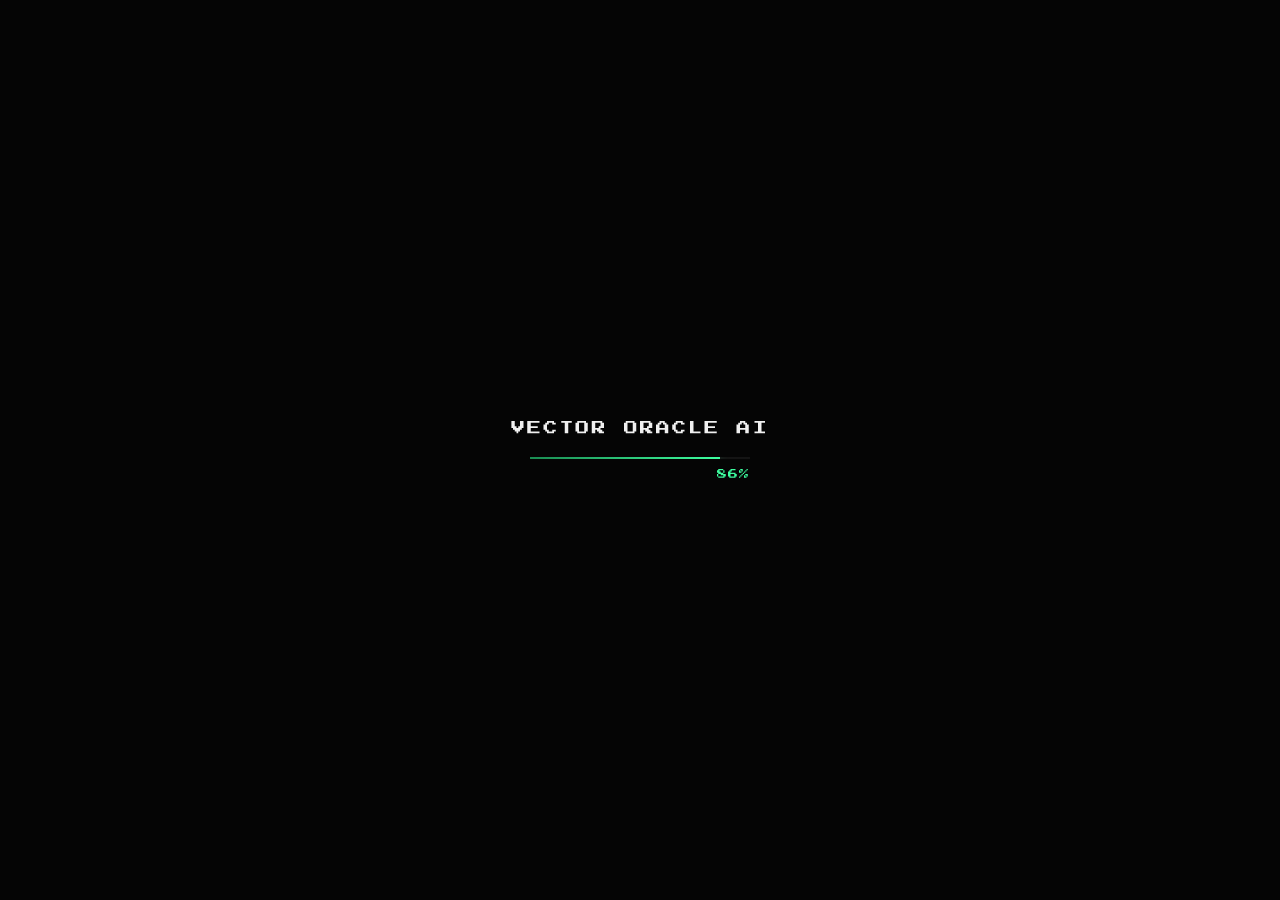
<file: index.html>
<!doctype html>
<html lang="ru">
<head>
  <meta charset="UTF-8">
  <meta name="viewport" content="width=device-width, initial-scale=1.0">
  <title>Matrix Trade Analyzer</title>
  <script src="https://telegram.org/js/telegram-web-app.js"></script>
  <script src="./config.js"></script>
  <link rel="stylesheet" href="./styles.css">
  <style>
    @import url('https://fonts.googleapis.com/css2?family=Inter:wght@300;400;500;600;700;800&family=Press+Start+2P&display=swap');

    :root {
      /* Stealth Wealth — Obsidian Black palette */
      --bg:            #080a0a;
      --surface:       rgba(12, 14, 14, 0.82);
      --surface-raised: rgba(16, 19, 19, 0.90);
      --line:          rgba(255, 255, 255, 0.07);
      --line-accent:   rgba(67, 255, 159, 0.22);
      --text:          #e8ede9;
      --text-secondary: #6b7c72;
      --neon:          #3dffa0;
      --neon-soft:     rgba(61, 255, 160, 0.12);
      --neon-glow:     rgba(61, 255, 160, 0.06);
      --danger:        #ff4d6a;
      --ok:            #2ecc71;
      --radius-card:   18px;
      --radius-input:  12px;
      --radius-btn:    10px;
      --transition:    all 0.22s cubic-bezier(0.4, 0, 0.2, 1);
    }

    * { box-sizing: border-box; margin: 0; padding: 0; }

    html, body {
      height: 100%;
      overflow: hidden;
      background: #000;
      color: var(--text);
      font-family: 'Press Start 2P', monospace;
      font-size: 14px;
      font-weight: 700;
      line-height: 1.5;
      -webkit-font-smoothing: antialiased;
      text-rendering: geometricPrecision;
    }

    /* Matrix � ������ ���� �����, ��� ������� */
    #matrix {
      position: absolute;
      inset: 0;
      z-index: 0;
      width: 100%;
      height: 100%;
      opacity: 0.45;
      pointer-events: none;
    }
    .app > .head,
    .app > .menu-grid {
      position: relative;
      z-index: 1;
    }

    .screen {
      position: relative;
      z-index: 1;
      height: 100dvh;
      height: 100vh;
      overflow-y: auto;
      -webkit-overflow-scrolling: touch;
      padding: 16px;
      display: flex;
      justify-content: center;
      align-items: flex-start;
      transition: filter .35s ease, opacity .35s ease;
    }

    .screen.blurred {
      filter: blur(10px) brightness(0.4);
      opacity: .6;
      pointer-events: none;
    }

    /* Main card — Obsidian Black */
    .app {
      width: min(720px, 100%);
      background: var(--surface);
      border: 1px solid var(--line);
      border-radius: var(--radius-card);
      backdrop-filter: blur(24px) saturate(1.4);
      -webkit-backdrop-filter: blur(24px) saturate(1.4);
      box-shadow:
        0 0 0 1px rgba(255,255,255,0.03),
        0 24px 64px rgba(0, 0, 0, 0.72),
        0 4px 16px rgba(0, 0, 0, 0.5);
      padding: 22px 20px;
    }

    .head {
      margin-bottom: 20px;
      padding-bottom: 16px;
      border-bottom: 1px solid var(--line);
    }

    .title {
      font-size: 18px;
      font-weight: 700;
      letter-spacing: 0.08em;
      text-transform: uppercase;
      color: var(--text);
      text-shadow: none;
    }

    .subtitle {
      margin-top: 4px;
      color: var(--text-secondary);
      font-size: 11px;
      font-weight: 500;
      letter-spacing: 0.12em;
      text-transform: uppercase;
    }

    .tabs {
      display: grid;
      grid-template-columns: 1fr 1fr;
      gap: 6px;
      margin-bottom: 16px;
      background: rgba(0,0,0,0.3);
      border: 1px solid var(--line);
      border-radius: var(--radius-btn);
      padding: 4px;
    }

    .tab-btn {
      border: none;
      color: var(--text-secondary);
      background: transparent;
      border-radius: 8px;
      height: 36px;
      cursor: pointer;
      font-family: 'Inter', sans-serif;
      font-size: 12px;
      font-weight: 600;
      letter-spacing: 0.06em;
      text-transform: uppercase;
      transition: var(--transition);
    }

    .tab-btn:hover {
      color: var(--text);
      background: rgba(255,255,255,0.04);
    }

    .tab-btn.active {
      background: var(--surface-raised);
      color: var(--neon);
      border: 1px solid var(--line-accent);
      box-shadow: 0 1px 8px rgba(0,0,0,0.4);
    }

    .panel {
      display: none;
      border: 1px solid var(--line);
      border-radius: var(--radius-card);
      background: rgba(10, 12, 12, 0.6);
      backdrop-filter: blur(16px);
      padding: 18px;
    }
    .panel.active { display: block; animation: panelIn .24s ease; }
    @keyframes panelIn {
      from { opacity: 0; transform: translateY(6px); }
      to   { opacity: 1; transform: translateY(0); }
    }

    .grid-2 {
      display: grid;
      grid-template-columns: 1fr 1fr;
      gap: 12px;
      margin-bottom: 14px;
    }
    .grid-1 {
      display: grid;
      grid-template-columns: 1fr;
      gap: 12px;
      margin-bottom: 14px;
    }

    .segment {
      display: grid;
      grid-template-columns: 1fr 1fr 1fr;
      gap: 6px;
      margin-bottom: 14px;
    }
    .segment-btn {
      border: 1px solid var(--line);
      border-radius: var(--radius-btn);
      height: 36px;
      background: rgba(0,0,0,0.25);
      color: var(--text-secondary);
      font-family: 'Inter', sans-serif;
      font-size: 12px;
      font-weight: 600;
      letter-spacing: 0.04em;
      cursor: pointer;
      transition: var(--transition);
    }
    .segment-btn:hover {
      color: var(--text);
      border-color: rgba(255,255,255,0.12);
      background: rgba(255,255,255,0.04);
    }
    .segment-btn.active {
      border-color: var(--line-accent);
      color: var(--neon);
      background: rgba(61, 255, 160, 0.06);
      box-shadow: inset 0 0 12px rgba(61,255,160,0.05);
    }

    label {
      display: block;
      font-size: 10px;
      font-weight: 600;
      letter-spacing: 0.1em;
      text-transform: uppercase;
      color: var(--text-secondary);
      margin-bottom: 6px;
    }

    .ios-select {
      position: relative;
    }
    .ios-select-trigger {
      width: 100%;
      height: 44px;
      border-radius: 0;
      border: 1px solid rgba(61, 255, 160, 0.18);
      background: #000;
      color: var(--text);
      padding: 0 40px 0 14px;
      outline: none;
      font-family: 'Inter', sans-serif;
      font-size: 13px;
      font-weight: 500;
      text-align: left;
      cursor: pointer;
      transition: var(--transition);
      position: relative;
    }
    .ios-select-trigger::after {
      content: "";
      position: absolute;
      right: 15px;
      top: 50%;
      width: 7px;
      height: 7px;
      border-right: 1.5px solid var(--text-secondary);
      border-bottom: 1.5px solid var(--text-secondary);
      transform: translateY(-65%) rotate(45deg);
      transition: transform .22s ease;
      pointer-events: none;
    }
    .ios-select.open .ios-select-trigger {
      border-color: rgba(61, 255, 160, 0.5);
      background: #000;
      box-shadow: 0 0 0 1px rgba(61, 255, 160, 0.18);
    }
    .ios-select.open .ios-select-trigger::after {
      transform: translateY(-30%) rotate(-135deg);
    }
    .ios-select-menu {
      position: absolute;
      left: 0;
      right: 0;
      top: calc(100% + 4px);
      background: #000;
      border: 1px solid rgba(61, 255, 160, 0.25);
      border-radius: 0;
      overflow-y: auto;
      -webkit-overflow-scrolling: touch;
      max-height: 220px;
      box-shadow: 0 20px 40px rgba(0,0,0,0.7);
      opacity: 0;
      transform: translateY(-4px) scale(0.99);
      pointer-events: none;
      transition: opacity .2s ease, transform .2s ease;
      z-index: 100;
    }
    .ios-select.open .ios-select-menu {
      opacity: 1;
      transform: translateY(0) scale(1);
      pointer-events: auto;
    }
    .ios-option {
      width: 100%;
      border: 0;
      border-bottom: 1px solid rgba(61, 255, 160, 0.06);
      background: transparent;
      color: var(--text);
      text-align: left;
      padding: 12px 14px;
      font-family: 'Inter', sans-serif;
      font-size: 13px;
      font-weight: 500;
      cursor: pointer;
      transition: background .15s ease;
    }
    .ios-option:last-child { border-bottom: 0; }
    .ios-option:hover {
      background: rgba(61, 255, 160, 0.08);
      color: var(--neon);
    }

    .upload-wrap {
      display: none;
      margin-top: 10px;
      animation: panelIn .22s ease;
    }

    .upload-btn {
      width: 100%;
      border: 1px solid var(--line);
      border-radius: var(--radius-btn);
      height: 44px;
      color: var(--text-secondary);
      font-family: 'Inter', sans-serif;
      font-size: 12px;
      font-weight: 600;
      letter-spacing: 0.08em;
      text-transform: uppercase;
      cursor: pointer;
      background: rgba(0,0,0,0.2);
      transition: var(--transition);
      display: flex;
      align-items: center;
      justify-content: center;
      position: relative;
      overflow: hidden;
    }

    .upload-btn::after {
      content: "";
      position: absolute;
      inset: 0;
      background: linear-gradient(105deg, transparent 30%, rgba(255,255,255,0.06), transparent 70%);
      transform: translateX(-130%);
      animation: shimmer 3s linear infinite;
      pointer-events: none;
    }

    .upload-btn:hover {
      border-color: var(--line-accent);
      color: var(--text);
      background: rgba(61,255,160,0.04);
    }
    .upload-btn:active { transform: scale(0.99); }

    .action-wrap {
      display: none;
      margin-top: 10px;
      animation: panelIn .22s ease;
    }
    .action-btn {
      width: 100%;
      border: 1px solid var(--line-accent);
      border-radius: var(--radius-btn);
      height: 48px;
      color: var(--neon);
      font-family: 'Inter', sans-serif;
      font-size: 12px;
      font-weight: 700;
      letter-spacing: 0.12em;
      text-transform: uppercase;
      cursor: pointer;
      background: rgba(61, 255, 160, 0.06);
      transition: var(--transition);
      position: relative;
      overflow: hidden;
    }
    .action-btn::after {
      content: "";
      position: absolute;
      inset: 0;
      background: linear-gradient(105deg, transparent 30%, rgba(61,255,160,0.08), transparent 70%);
      transform: translateX(-130%);
      animation: shimmer 2.8s linear infinite;
      pointer-events: none;
    }
    .action-btn:hover {
      background: rgba(61, 255, 160, 0.10);
      border-color: rgba(61, 255, 160, 0.4);
      box-shadow: 0 0 20px rgba(61,255,160,0.08);
    }
    .action-btn:active { transform: scale(0.99); }

    @keyframes shimmer {
      to { transform: translateX(130%); }
    }

    input[type="file"] { display: none; }

    .status {
      margin-top: 12px;
      min-height: 20px;
      color: var(--text-secondary);
      font-family: 'Inter', monospace;
      font-size: 11px;
      font-weight: 500;
      letter-spacing: 0.08em;
      text-transform: uppercase;
    }

    .result {
      margin-top: 14px;
      display: none;
      border: 1px solid var(--line);
      border-radius: var(--radius-card);
      background: rgba(0, 0, 0, 0.45);
      padding: 18px;
    }
    .result.show { display: block; animation: panelIn .25s ease; }

    .signal {
      font-size: 22px;
      font-weight: 700;
      letter-spacing: 0.04em;
    }
    .signal.up   { color: var(--ok);     text-shadow: 0 0 20px rgba(46, 204, 113, 0.25); }
    .signal.down { color: var(--danger); text-shadow: 0 0 20px rgba(255, 77, 106, 0.25); }

    .confidence {
      margin: 10px 0 8px;
      font-size: 13px;
      font-weight: 600;
      color: var(--text-secondary);
      letter-spacing: 0.04em;
    }
    .progress {
      margin: 8px 0 12px;
      width: 100%;
      height: 3px;
      border-radius: 999px;
      background: rgba(255,255,255,0.06);
      overflow: hidden;
    }
    .progress > div {
      height: 100%;
      width: 0%;
      background: linear-gradient(90deg, rgba(61,255,160,0.5), var(--neon));
      box-shadow: 0 0 8px rgba(61,255,160,0.3);
      transition: width .45s cubic-bezier(0.4,0,0.2,1);
    }
    .reasoning {
      font-size: 13px;
      color: var(--text-secondary);
      line-height: 1.6;
    }
    .metrics {
      margin-top: 14px;
      border-top: 1px solid var(--line);
      padding-top: 12px;
      display: grid;
      gap: 6px;
      font-size: 12px;
      font-weight: 500;
      color: var(--text-secondary);
      letter-spacing: 0.02em;
    }
    .signal-card {
      margin-top: 14px;
      border: 1px solid var(--line);
      border-radius: var(--radius-input);
      padding: 14px;
      display: flex;
      justify-content: center;
      align-items: center;
      background: rgba(0,0,0,0.3);
    }
    .signal-badge {
      min-width: 140px;
      height: 40px;
      display: inline-flex;
      align-items: center;
      justify-content: center;
      gap: 8px;
      font-family: 'Inter', sans-serif;
      font-size: 12px;
      font-weight: 700;
      letter-spacing: 0.1em;
      text-transform: uppercase;
      border-radius: 8px;
      color: #fff;
    }
    .signal-badge.buy  { background: rgba(46, 204, 113, 0.15); border: 1px solid rgba(46,204,113,0.3); color: var(--ok); }
    .signal-badge.sell { background: rgba(255, 77, 106, 0.12); border: 1px solid rgba(255,77,106,0.3); color: var(--danger); }
    .signal-badge .icon {
      width: 18px;
      height: 18px;
      border-radius: 50%;
      display: inline-flex;
      align-items: center;
      justify-content: center;
      font-size: 11px;
      background: rgba(0,0,0,0.2);
    }

    .partner {
      margin-top: 14px;
      display: none;
      text-align: center;
    }
    .partner a {
      display: inline-block;
      text-decoration: none;
      color: var(--text-secondary);
      font-family: 'Inter', sans-serif;
      font-size: 12px;
      font-weight: 600;
      letter-spacing: 0.08em;
      text-transform: uppercase;
      border-radius: var(--radius-btn);
      padding: 0 20px;
      line-height: 40px;
      border: 1px solid var(--line);
      background: transparent;
      transition: var(--transition);
    }
    .partner a:hover {
      border-color: var(--line-accent);
      color: var(--neon);
      background: rgba(61,255,160,0.04);
    }

    /* Profile */
    .profile-box {
      border: 1px solid var(--line);
      border-radius: var(--radius-card);
      background: rgba(0,0,0,0.3);
      padding: 16px;
      margin-bottom: 14px;
    }

    .nick {
      font-size: 16px;
      font-weight: 700;
      letter-spacing: 0.02em;
    }
    .profile-head {
      display: flex;
      align-items: center;
      gap: 12px;
    }
    .profile-avatar {
      width: 44px;
      height: 44px;
      border-radius: 50%;
      border: 1px solid var(--line);
      object-fit: cover;
      background: rgba(255,255,255,0.05);
      flex-shrink: 0;
    }
    .profile-avatar.fallback {
      display: inline-flex;
      align-items: center;
      justify-content: center;
      font-weight: 700;
      font-size: 16px;
      color: var(--text-secondary);
      background: rgba(255,255,255,0.04);
    }
    .meta {
      margin: 5px 0 0;
      color: var(--text-secondary);
      font-size: 12px;
      font-weight: 500;
    }

    .history-title {
      margin: 0 0 10px;
      font-size: 11px;
      font-weight: 600;
      letter-spacing: 0.1em;
      text-transform: uppercase;
      color: var(--text-secondary);
    }

    .history {
      max-height: 320px;
      overflow: auto;
      display: grid;
      gap: 6px;
    }

    .history-item {
      border: 1px solid var(--line);
      border-radius: var(--radius-input);
      background: rgba(0,0,0,0.25);
      padding: 10px 12px;
      font-size: 12px;
      transition: var(--transition);
    }
    .history-item:hover {
      border-color: rgba(255,255,255,0.1);
      background: rgba(255,255,255,0.02);
    }

    .history-top {
      display: flex;
      justify-content: space-between;
      gap: 8px;
      font-weight: 600;
      color: var(--text);
      margin-bottom: 5px;
    }
    .badge {
      display: inline-flex;
      align-items: center;
      gap: 6px;
      font-size: 11px;
      font-weight: 600;
      color: var(--text-secondary);
    }
    .dot {
      width: 6px;
      height: 6px;
      border-radius: 50%;
      background: var(--ok);
      box-shadow: 0 0 6px rgba(46, 204, 113, 0.5);
      flex-shrink: 0;
    }
    .dot.down {
      background: var(--danger);
      box-shadow: 0 0 6px rgba(255, 77, 106, 0.5);
    }

    .empty {
      color: var(--text-secondary);
      font-size: 12px;
      padding: 8px 0;
    }

    /* ── SPLASH: Cyberpunk-style font ── */
    @font-face {
      font-family: 'Cyberpunk';
      src: url('./fonts/Cyberpunk_RUS_BY_LYAJKA.ttf') format('truetype');
      font-weight: normal;
      font-style: normal;
      font-display: swap;
    }

    /* ── SPLASH SCREEN ── */
    #splash {
      position: fixed;
      inset: 0;
      z-index: 999;
      background: #050505;
      display: flex;
      flex-direction: column;
      align-items: center;
      justify-content: center;
      gap: 12px;
    }
    #splash.glitch-out {
      animation: splashExit 0.5s cubic-bezier(0.4,0,1,1) forwards;
    }
    @keyframes splashExit {
      0%   { opacity: 1; transform: none; clip-path: inset(0 0 0 0); }
      20%  { clip-path: inset(30% 0 20% 0); transform: translateX(6px); filter: hue-rotate(180deg); }
      40%  { clip-path: inset(60% 0 0% 0); transform: translateX(-4px); }
      60%  { clip-path: inset(0 0 70% 0); transform: scaleY(0.1); }
      80%  { opacity: 0.3; transform: scaleY(0.02) translateX(10px); }
      100% { opacity: 0; transform: scaleY(0); pointer-events: none; }
    }

    /* ── SPLASH TITLE — Cyberpunk Glitch ── */
    .splash-logo {
      position: relative;
      text-align: center;
    }

    .splash-title {
      font-family: 'Cyberpunk', sans-serif;
      font-size: 14px;
      font-weight: 400;
      letter-spacing: 0.15em;
      text-transform: uppercase;
      color: #f0f0f0;
      margin: 0 0 6px;
      white-space: nowrap;
      position: relative;
      text-shadow: none;
      animation: glitchIntro 1.5s ease-out forwards;
    }

    /* Red channel ghost */
    .splash-title::before {
      content: attr(data-text);
      position: absolute;
      inset: 0;
      color: #ff2a2a;
      left: -3px;
      clip-path: inset(0 0 60% 0);
      animation: glitchRed 1.5s ease-out forwards;
      pointer-events: none;
    }

    /* Cyan channel ghost */
    .splash-title::after {
      content: attr(data-text);
      position: absolute;
      inset: 0;
      color: #00e5ff;
      left: 3px;
      clip-path: inset(40% 0 0 0);
      animation: glitchCyan 1.5s ease-out forwards;
      pointer-events: none;
    }

    @keyframes glitchIntro {
      0%   { opacity: 0; transform: translateX(-20px) skewX(20deg); clip-path: inset(50% 0 50% 0); }
      5%   { opacity: 1; clip-path: inset(0 0 80% 0); transform: translateX(15px) skewX(-15deg); }
      10%  { clip-path: inset(70% 0 0 0);   transform: translateX(-12px) skewX(10deg); }
      15%  { clip-path: inset(20% 0 50% 0); transform: translateX(18px)  skewX(-20deg); }
      20%  { clip-path: inset(0 0 60% 0);   transform: translateX(-8px)  skewX(8deg); }
      25%  { clip-path: inset(55% 0 10% 0); transform: translateX(10px)  skewX(-6deg); }
      30%  { clip-path: inset(0 0 0 0);     transform: translateX(-15px) skewX(12deg); filter: hue-rotate(180deg); }
      35%  { clip-path: inset(40% 0 40% 0); transform: translateX(8px)   skewX(-8deg); filter: none; }
      40%  { clip-path: inset(0 0 70% 0);   transform: translateX(-6px)  skewX(5deg); }
      50%  { clip-path: inset(60% 0 0 0);   transform: translateX(5px)   skewX(-3deg); }
      60%  { clip-path: inset(0 0 30% 0);   transform: translateX(-3px)  skewX(2deg); }
      75%  { clip-path: inset(10% 0 10% 0); transform: translateX(2px)   skewX(-1deg); }
      88%  { clip-path: inset(2% 0 2% 0);   transform: translateX(-1px)  skewX(0.5deg); }
      100% { clip-path: inset(0 0 0 0);     transform: translateX(0)     skewX(0); opacity: 1; }
    }

    @keyframes glitchRed {
      0%   { opacity: 1; transform: translateX(-8px); clip-path: inset(0 0 70% 0); }
      10%  { transform: translateX(12px);  clip-path: inset(40% 0 0 0); }
      20%  { transform: translateX(-10px); clip-path: inset(0 0 50% 0); }
      35%  { transform: translateX(8px);   clip-path: inset(60% 0 20% 0); }
      50%  { transform: translateX(-5px);  clip-path: inset(10% 0 60% 0); }
      70%  { opacity: 0.5; transform: translateX(3px); }
      100% { opacity: 0; transform: translateX(0); }
    }

    @keyframes glitchCyan {
      0%   { opacity: 1; transform: translateX(8px);  clip-path: inset(50% 0 0 0); }
      10%  { transform: translateX(-12px); clip-path: inset(0 0 60% 0); }
      20%  { transform: translateX(10px);  clip-path: inset(60% 0 0 0); }
      35%  { transform: translateX(-8px);  clip-path: inset(0 0 40% 0); }
      50%  { transform: translateX(5px);   clip-path: inset(30% 0 30% 0); }
      70%  { opacity: 0.5; transform: translateX(-3px); }
      100% { opacity: 0; transform: translateX(0); }
    }

    .splash-bar-wrap {
      width: 220px;
      display: flex;
      flex-direction: column;
      gap: 8px;
    }
    .splash-bar-track {
      width: 100%;
      height: 2px;
      background: rgba(255,255,255,0.06);
      border-radius: 0;
      overflow: hidden;
    }
    .splash-bar-fill {
      height: 100%;
      width: 0%;
      background: linear-gradient(90deg, #1a8c52, #3dffa0);
      box-shadow: 0 0 10px rgba(61,255,160,0.5);
      border-radius: 0;
      transition: width 0.12s linear;
    }
    .splash-pct {
      font-family: 'Press Start 2P', monospace;
      font-size: 10px;
      font-weight: 600;
      letter-spacing: 0.1em;
      color: #3dffa0;
      text-align: right;
    }

    /* ══════════════════════════════
       MAIN APP LAYOUT — карточка
    ══════════════════════════════ */

    .screen {
      position: relative;
      z-index: 1;
      min-height: 100dvh;
      min-height: 100vh;
      width: 100%;
      display: flex;
      align-items: center;
      justify-content: center;
      padding: 20px;
    }

    /* Карточка приложения — ФИКСИРОВАННЫЙ размер, острые углы, чёрная */
    .app {
      width: 380px;
      height: 640px;
      max-width: calc(100vw - 32px);
      max-height: calc(100dvh - 32px);
      max-height: calc(100vh - 32px);
      background: #000;
      border: 1px solid rgba(61, 255, 160, 0.35);
      border-radius: 0;
      box-shadow:
        0 0 24px rgba(61, 255, 160, 0.06),
        0 30px 70px rgba(0,0,0,0.7);
      padding: 16px;
      display: flex;
      flex-direction: column;
      gap: 14px;
      position: relative;
      overflow: hidden;
    }
    /* Прямые дочерние элементы — поверх матрицы, но не side-panel (у него свой position) */
    .app > .head,
    .app > .menu-grid {
      position: relative;
      z-index: 1;
    }

    /* HEADER */
    .head {
      padding: 4px 4px 12px;
      border-bottom: 1px solid rgba(61, 255, 160, 0.15);
      display: flex;
      align-items: center;
      justify-content: space-between;
      flex-shrink: 0;
    }
    .head-left {
      display: flex;
      align-items: center;
      gap: 8px;
    }
    .head-dot {
      width: 6px;
      height: 6px;
      border-radius: 50%;
      background: #3dffa0;
      box-shadow: 0 0 8px rgba(61,255,160,0.7);
      animation: pulse 2.4s ease-in-out infinite;
    }
    @keyframes pulse {
      0%, 100% { opacity: 1; box-shadow: 0 0 8px rgba(61,255,160,0.7); }
      50%       { opacity: 0.45; box-shadow: 0 0 4px rgba(61,255,160,0.3); }
    }
    .title {
      font-size: 7px;
      font-weight: 700;
      letter-spacing: 0.08em;
      text-transform: uppercase;
      color: #e8ede9;
      white-space: nowrap;
    }
    .subtitle {
      font-size: 9px;
      font-weight: 600;
      letter-spacing: 0.18em;
      text-transform: uppercase;
      color: #3b4a42;
    }

    /* MENU GRID — главный экран: только 3 квадрата */
    .menu-grid {
      flex: 1;
      display: flex;
      flex-direction: column;
      gap: 12px;
    }
    .tile {
      border: 1px solid rgba(61, 255, 160, 0.35);
      border-radius: 0;
      background: rgba(0, 0, 0, 0.9);
      position: relative;
      z-index: 3;
      cursor: pointer;      font-family: 'Inter', sans-serif;
      transition: all 0.2s ease;
      position: relative;
      overflow: hidden;
      display: flex;
      align-items: center;
      justify-content: center;
    }
    .tile:hover {
      border-color: rgba(61, 255, 160, 0.7);
      box-shadow: 0 0 20px rgba(61, 255, 160, 0.12), inset 0 0 30px rgba(61, 255, 160, 0.04);
    }
    .tile:active { transform: scale(0.99); }

    /* Большая верхняя кнопка "Получить AI сигнал" */
    .tile-main {
      flex: 2;
      min-height: 200px;
    }
    .tile-label-main {
      font-size: 10px;
      font-weight: 700;
      letter-spacing: 0.06em;
      color: #e8ede9;
      text-align: center;
      padding: 0 20px;
    }

    /* Нижний ряд: Профиль + История */
    .tiles-bottom {
      flex: 1;
      display: grid;
      grid-template-columns: 1fr 1fr;
      gap: 12px;
    }
    .tile-label {
      font-size: 9px;
      font-weight: 700;
      letter-spacing: 0.04em;
      text-transform: uppercase;
      color: #e8ede9;
      text-align: center;
      line-height: 1.6;
    }

    /* SIGNAL BLOCK — теперь внутри overlay */
    .signal-block {
      flex: 1;
      overflow-y: auto;
      -webkit-overflow-scrolling: touch;
      padding: 16px 18px 18px;
      display: flex;
      flex-direction: column;
      gap: 14px;
    }

    /* Market row */
    .market-row {
      display: flex;
      gap: 6px;
    }
    .mkt-btn {
      flex: 1;
      height: 34px;
      border: 1px solid rgba(61, 255, 160, 0.18);
      border-radius: 0;
      background: transparent;
      color: #4a5e52;
      font-family: 'Inter', sans-serif;
      font-size: 11px;
      font-weight: 700;
      letter-spacing: 0.08em;
      text-transform: uppercase;
      cursor: pointer;
      transition: all 0.18s ease;
    }
    .mkt-btn:hover { color: #e8ede9; border-color: rgba(61, 255, 160, 0.4); }
    .mkt-btn.active {
      border-color: rgba(61, 255, 160, 0.6);
      color: #3dffa0;
      background: rgba(61, 255, 160, 0.04);
    }

    /* Field row */
    .field-row { display: flex; flex-direction: column; gap: 6px; }
    label {
      font-size: 10px;
      font-weight: 600;
      letter-spacing: 0.12em;
      text-transform: uppercase;
      color: #3b4a42;
    }

    /* Action button */
    .action-wrap { margin-top: 4px; }
    .action-btn {
      width: 100%;
      height: 50px;
      border: 1px solid rgba(61, 255, 160, 0.5);
      border-radius: 0;
      background: rgba(61, 255, 160, 0.04);
      color: #3dffa0;
      font-family: 'Inter', sans-serif;
      font-size: 12px;
      font-weight: 700;
      letter-spacing: 0.1em;
      text-transform: uppercase;
      cursor: pointer;
      display: flex;
      align-items: center;
      justify-content: center;
      gap: 10px;
      transition: all 0.2s ease;
      position: relative;
      overflow: hidden;
    }
    .action-btn::before {
      content: '';
      position: absolute;
      inset: 0;
      background: linear-gradient(105deg, transparent 35%, rgba(61,255,160,0.08), transparent 65%);
      transform: translateX(-100%);
      animation: shimmer 3s linear infinite;
    }
    .action-btn-icon { font-size: 14px; opacity: 0.7; }
    .action-btn:hover {
      border-color: rgba(61,255,160,0.85);
      background: rgba(61,255,160,0.09);
      box-shadow: 0 0 24px rgba(61,255,160,0.1);
    }
    .action-btn:active { transform: scale(0.99); }

    /* Status */
    .status {
      min-height: 16px;
      font-size: 10px;
      font-weight: 600;
      letter-spacing: 0.1em;
      text-transform: uppercase;
      color: #3b4a42;
    }

    /* Result */
    .result {
      display: none;
      border: 1px solid rgba(61, 255, 160, 0.25);
      border-radius: 0;
      background: rgba(0,0,0,0.9);
      padding: 14px;
      gap: 8px;
      flex-direction: column;
    }
    .result.show { display: flex; animation: panelIn .3s ease; }
    .result-top {
      display: flex;
      align-items: center;
      justify-content: space-between;
      gap: 12px;
    }
    .signal {
      font-size: 16px;
      font-weight: 700;
      letter-spacing: 0.04em;
    }
    .signal.up   { color: #2ecc71; }
    .signal.down { color: #ff4d6a; }
    .signal-badge-wrap { display: flex; }
    .signal-badge {
      height: 30px;
      padding: 0 12px;
      border-radius: 0;
      display: inline-flex;
      align-items: center;
      gap: 6px;
      font-family: 'Inter', sans-serif;
      font-size: 10px;
      font-weight: 700;
      letter-spacing: 0.1em;
      text-transform: uppercase;
    }
    .signal-badge.buy  { background: rgba(46,204,113,0.1); border: 1px solid rgba(46,204,113,0.4); color: #2ecc71; }
    .signal-badge.sell { background: rgba(255,77,106,0.1);  border: 1px solid rgba(255,77,106,0.4);  color: #ff4d6a; }
    .signal-badge .icon { font-size: 11px; }
    .confidence {
      font-size: 11px;
      font-weight: 600;
      letter-spacing: 0.06em;
      color: #4a5e52;
    }
    .progress {
      width: 100%;
      height: 2px;
      border-radius: 0;
      background: rgba(255,255,255,0.05);
      overflow: hidden;
    }
    .progress > div {
      height: 100%;
      width: 0%;
      background: linear-gradient(90deg, #1a8c52, #3dffa0);
      box-shadow: 0 0 6px rgba(61,255,160,0.4);
      transition: width .5s cubic-bezier(0.4,0,0.2,1);
    }
    .reasoning {
      font-size: 11px;
      color: #4a5e52;
      line-height: 1.6;
    }
    .metrics {
      border-top: 1px solid rgba(61, 255, 160, 0.1);
      padding-top: 8px;
      display: grid;
      gap: 4px;
      font-size: 10px;
      font-weight: 500;
      color: #3b4a42;
      letter-spacing: 0.04em;
    }

    /* Partner */
    .partner { text-align: center; display: none; }
    .partner a {
      display: inline-block;
      text-decoration: none;
      color: #3b4a42;
      font-family: 'Inter', sans-serif;
      font-size: 10px;
      font-weight: 600;
      letter-spacing: 0.1em;
      text-transform: uppercase;
      border: 1px solid rgba(61, 255, 160, 0.18);
      border-radius: 0;
      padding: 9px 18px;
      transition: all 0.2s ease;
    }
    .partner a:hover { color: #3dffa0; border-color: rgba(61,255,160,0.5); }

    /* SIDE PANELS — поверх матрицы, без своего фона */
    .side-panel {
      position: absolute;
      inset: 0;
      z-index: 103;
      background: #000;
      display: none;
      flex-direction: column;
    }
    /* Заголовок и контент — полупрозрачный тёмный фон */
    /* Panel matrix canvas — same as main canvas but inside each overlay */
    .panel-matrix {
      position: absolute;
      inset: 0;
      z-index: 0;
      width: 100%;
      height: 100%;
      opacity: 0.45;
      pointer-events: none;
    }
    /* All overlay content above panel-matrix */
    .side-panel > *:not(.panel-matrix) {
      position: relative;
      z-index: 1;
    }
    .side-panel.open {
      display: flex;
    }
    /* Анимация вперёд — слайд справа */
    .side-panel.anim-forward {
      animation: slideInRight 0.28s cubic-bezier(0.4, 0, 0.2, 1) forwards;
    }
    /* Анимация назад — слайд слева */
    .side-panel.anim-back {
      animation: slideInLeft 0.28s cubic-bezier(0.4, 0, 0.2, 1) forwards;
    }
    @keyframes slideInRight {
      from { opacity: 0; transform: translateX(40px); }
      to   { opacity: 1; transform: translateX(0); }
    }
    @keyframes slideInLeft {
      from { opacity: 0; transform: translateX(-40px); }
      to   { opacity: 1; transform: translateX(0); }
    }
    .side-panel-head {
      display: flex;
      align-items: center;
      padding: 14px 18px;
      border-bottom: 1px solid rgba(61, 255, 160, 0.18);
      flex-shrink: 0;
      gap: 8px;
    }
    .side-panel-title {
      display: block;
      font-size: 13px;
      font-weight: 700;
      letter-spacing: 0.12em;
      text-transform: uppercase;
      color: #e8ede9;
      padding: 14px 18px 10px;
      flex-shrink: 0;
    }
    .side-panel-close,
    .back-btn {
      border: 1px solid rgba(61, 255, 160, 0.25);
      background: rgba(0,0,0,0.9);
      color: #3dffa0;
      font-family: 'Inter', sans-serif;
      font-size: 10px;
      font-weight: 600;
      letter-spacing: 0.08em;
      text-transform: uppercase;
      cursor: pointer;
      padding: 6px 10px;
      transition: all 0.15s;
      white-space: nowrap;
    }
    .side-panel-close { width: 26px; height: 26px; padding: 0; font-size: 12px; display: flex; align-items: center; justify-content: center; }
    .side-panel-close:hover,
    .back-btn:hover {
      border-color: rgba(61, 255, 160, 0.6);
      box-shadow: 0 0 10px rgba(61, 255, 160, 0.15);
    }
    .head-spacer { width: 60px; }

    /* Screen content в overlay */
    .screen-content {
      flex: 1;
      overflow-y: auto;
      -webkit-overflow-scrolling: touch;
      padding: 16px;
      display: flex;
      flex-direction: column;
      gap: 12px;
    }
    .scroll-list {
      gap: 8px;
    }

    /* Сетка 5 категорий: 3 сверху + 2 снизу */
    .cat-grid {
      display: flex;
      flex-direction: column;
      gap: 12px;
    }
    .cat-row {
      display: grid;
      gap: 12px;
    }
    .cat-row-top    { grid-template-columns: 1fr 1fr 1fr; }
    .cat-row-bottom { grid-template-columns: 1fr 1fr; }
    .cat-tile {
      border: 1px solid rgba(61, 255, 160, 0.35);
      border-radius: 0;
      background: rgba(0, 0, 0, 0.9);
      color: #e8ede9;
      font-family: 'Inter', sans-serif;
      font-size: 9px;
      font-weight: 700;
      letter-spacing: 0.04em;
      text-transform: uppercase;
      cursor: pointer;
      height: 100px;
      display: flex;
      align-items: center;
      justify-content: center;
      text-align: center;
      padding: 12px 8px;
      transition: all 0.2s ease;
      line-height: 1.3;
      position: relative;
      z-index: 3;
    }
    .cat-tile:hover {
      border-color: rgba(61, 255, 160, 0.7);
      box-shadow: 0 0 20px rgba(61, 255, 160, 0.1);
    }
    .cat-tile:active { transform: scale(0.98); }

    /* ── АККОРДЕОН ── */
    .accordion-wrap {
      display: flex;
      flex-direction: column;
    }
    .accordion-btn {
      width: 100%;
      border: 1px solid rgba(61, 255, 160, 0.35);
      border-radius: 0;
      background: rgba(0, 0, 0, 0.9);
      position: relative;
      z-index: 3;
      color: #e8ede9;
      font-family: 'Inter', sans-serif;
      font-size: 13px;
      font-weight: 700;
      letter-spacing: 0.06em;
      text-transform: uppercase;
      cursor: pointer;
      height: 52px;
      padding: 0 16px;
      display: flex;
      align-items: center;
      justify-content: space-between;
      transition: all 0.2s ease;
    }
    .accordion-btn:hover {
      border-color: rgba(61, 255, 160, 0.6);
      background: rgba(61, 255, 160, 0.03);
    }
    .accordion-arrow {
      font-size: 10px;
      color: #3dffa0;
      transition: transform 0.25s ease;
    }
    .accordion-arrow.open { transform: rotate(180deg); }

    .accordion-list {
      max-height: 0;
      overflow: hidden;
      transition: max-height 0.35s cubic-bezier(0.4, 0, 0.2, 1);
      border-left: 1px solid rgba(61, 255, 160, 0.18);
      border-right: 1px solid rgba(61, 255, 160, 0.18);
    }
    .accordion-list.open {
      max-height: 260px;
      overflow-y: auto;
      border-bottom: 1px solid rgba(61, 255, 160, 0.18);
    }
    .list-item {
      width: 100%;
      border: 0;
      border-bottom: 1px solid rgba(61, 255, 160, 0.08);
      background: rgba(0, 0, 0, 0.9);
      position: relative;
      z-index: 3;
      color: #e8ede9;
      font-family: 'Inter', sans-serif;
      font-size: 13px;
      font-weight: 500;
      text-align: left;
      padding: 13px 16px;
      cursor: pointer;
      transition: background 0.15s ease;
      display: block;
    }
    .list-item:last-child { border-bottom: 0; }
    .list-item:hover {
      background: rgba(61, 255, 160, 0.07);
      color: #3dffa0;
    }

    /* Зафиксированный выбор */
    .selected-row {
      border: 1px solid rgba(61, 255, 160, 0.25);
      padding: 12px 16px;
      display: flex;
      justify-content: space-between;
      align-items: center;
      background: rgba(0, 0, 0, 0.9);
      position: relative;
      z-index: 3;
    }
    .selected-label {
      font-size: 10px;
      font-weight: 600;
      letter-spacing: 0.12em;
      text-transform: uppercase;
      color: #3b4a42;
    }
    .selected-val {
      font-size: 13px;
      font-weight: 700;
      color: #3dffa0;
      letter-spacing: 0.04em;
    }

    /* Пульсирующая кнопка "Получить сигнал" */
    .pulse-btn {
      width: 100%;
      height: 60px;
      border: 1px solid rgba(61, 255, 160, 0.6);
      border-radius: 0;
      background: rgba(0, 0, 0, 0.9);
      position: relative;
      z-index: 3;
      color: #3dffa0;
      font-family: 'Inter', sans-serif;
      font-size: 14px;
      font-weight: 700;
      letter-spacing: 0.12em;
      text-transform: uppercase;
      cursor: pointer;
      position: relative;
      overflow: hidden;
      animation: pulseBorder 2s ease-in-out infinite;
      transition: all 0.2s ease;
    }
    .pulse-btn:hover {
      background: rgba(61, 255, 160, 0.12);
      box-shadow: 0 0 30px rgba(61, 255, 160, 0.15);
    }
    .pulse-btn:active { transform: scale(0.99); }
    @keyframes pulseBorder {
      0%, 100% {
        box-shadow: 0 0 0 0 rgba(61, 255, 160, 0);
        border-color: rgba(61, 255, 160, 0.6);
      }
      50% {
        box-shadow: 0 0 0 6px rgba(61, 255, 160, 0.08);
        border-color: rgba(61, 255, 160, 1);
      }
    }

    /* Profile */
    .profile-box {
      padding: 18px;
    }
    .profile-head { display: flex; align-items: center; gap: 14px; }
    .profile-avatar {
      width: 48px;
      height: 48px;
      border-radius: 0;
      border: 1px solid rgba(61, 255, 160, 0.3);
      background: rgba(0,0,0,0.9) center/cover no-repeat;
      flex-shrink: 0;
      display: flex;
      align-items: center;
      justify-content: center;
      font-size: 18px;
      font-weight: 700;
      color: #3dffa0;
    }
    .nick { font-size: 15px; font-weight: 700; color: #e8ede9; }
    .meta { margin-top: 3px; font-size: 12px; color: #3b4a42; }

    /* History */
    .history {
      flex: 1;
      overflow-y: auto;
      padding: 14px 18px 18px;
      display: flex;
      flex-direction: column;
      gap: 8px;
    }
    .history-item {
      border: 1px solid rgba(61, 255, 160, 0.15);
      border-radius: 0;
      background: rgba(0,0,0,0.9);
      padding: 11px 13px;
      transition: border-color 0.15s;
    }
    .history-item:hover { border-color: rgba(61, 255, 160, 0.4); }
    .history-top {
      display: flex;
      justify-content: space-between;
      font-size: 11px;
      font-weight: 600;
      color: #e8ede9;
      margin-bottom: 5px;
    }
    .badge {
      display: flex;
      align-items: center;
      gap: 6px;
      font-size: 10px;
      font-weight: 600;
      color: #3b4a42;
      letter-spacing: 0.04em;
    }
    .dot {
      width: 6px; height: 6px;
      border-radius: 50%;
      background: #2ecc71;
      box-shadow: 0 0 5px rgba(46,204,113,0.5);
      flex-shrink: 0;
    }
    .dot.down { background: #ff4d6a; box-shadow: 0 0 5px rgba(255,77,106,0.5); }
    .empty { font-size: 11px; color: #3b4a42; padding: 8px 0; }

    @keyframes panelIn {
      from { opacity: 0; transform: translateY(6px); }
      to   { opacity: 1; transform: translateY(0); }
    }
    @keyframes shimmer { to { transform: translateX(100%); } }
    input[type="file"] { display: none; }
  </style>
</head>
<body>
<!-- SPLASH SCREEN -->
<div id="splash">
  <div class="splash-logo">
    <p class="splash-title" data-text="Vector Oracle AI">Vector Oracle AI</p>
  </div>
  <div class="splash-bar-wrap">
    <div class="splash-bar-track">
      <div class="splash-bar-fill" id="splashFill"></div>
    </div>
    <div class="splash-pct" id="splashPct">0%</div>
  </div>
</div>

<!-- Matrix: fixed на весь экран, видна на всех страницах -->

<div id="mainScreen" class="screen">
  <div class="app">

    <canvas id="matrix"></canvas>

    <!-- HEADER -->    <div class="head">
      <div class="head-left">
        <span class="head-dot"></span>
        <h1 class="title">Vector Oracle AI</h1>
      </div>
    </div>

    <!-- MAIN MENU — 3 квадрата -->
    <div class="menu-grid">
      <button id="openSignal" class="tile tile-main" type="button">
        <span class="tile-label-main">Получить AI сигнал</span>
      </button>
      <div class="tiles-bottom">
        <button id="tabProfile" class="tile" type="button">
          <span class="tile-label">Профиль</span>
        </button>
        <button id="tabHistory" class="tile" type="button">
          <span class="tile-label">История<br>сигналов</span>
        </button>
      </div>
    </div>

    <!-- SIGNAL FLOW: 5 экранов wizard -->

    <!-- Step 1: выбор категории инструмента — 5 квадратов -->
    <div id="screenMarket" class="side-panel">
      <canvas class="panel-matrix"></canvas>
      <div class="side-panel-head">
        <button class="back-btn" data-back="main" type="button">← Назад</button>
        <span class="head-spacer"></span>
      </div>
      <span class="side-panel-title">Выберите инструмент</span>
      <div class="screen-content">
        <div class="cat-grid">
          <div class="cat-row cat-row-top">
            <button class="cat-tile" data-market="forex"       type="button">Валюты</button>
            <button class="cat-tile" data-market="indexes"     type="button">Индексы</button>
            <button class="cat-tile" data-market="stocks"      type="button">Акции</button>
          </div>
          <div class="cat-row cat-row-bottom">
            <button class="cat-tile" data-market="crypto"      type="button">Крипто&shy;валюты</button>
            <button class="cat-tile" data-market="commodities" type="button">Сырьевые товары</button>
          </div>
        </div>
      </div>
    </div>

    <!-- Step 2: выбор инструмента — аккордеон -->
    <div id="screenPair" class="side-panel">
      <canvas class="panel-matrix"></canvas>
      <div class="side-panel-head">
        <button class="back-btn" data-back="market" type="button">← Назад</button>
        <span class="head-spacer"></span>
      </div>
      <span class="side-panel-title" id="pairTitle">Инструмент</span>
      <div class="screen-content">

        <!-- Выбранный актив (скрыт пока не выбран) -->
        <div id="selectedAssetRow" class="selected-row" style="display:none;">
          <span class="selected-label">Актив</span>
          <span id="selectedAssetVal" class="selected-val">—</span>
        </div>

        <!-- Кнопка выбрать актив + аккордеон -->
        <div id="assetAccordion" class="accordion-wrap">
          <button id="toggleAssetList" class="accordion-btn" type="button">
            Выбрать актив
            <span class="accordion-arrow" id="assetArrow">▼</span>
          </button>
          <div id="assetList" class="accordion-list"></div>
        </div>

        <!-- Выбор времени (скрыт пока не выбран актив) -->
        <div id="timeSection" style="display:none;">
          <div id="selectedTimeRow" class="selected-row" style="display:none;">
            <span class="selected-label">Время</span>
            <span id="selectedTimeVal" class="selected-val">—</span>
          </div>
          <div class="accordion-wrap">
            <button id="toggleTimeList" class="accordion-btn" type="button">
              Выбрать время сделки
              <span class="accordion-arrow" id="timeArrow">▼</span>
            </button>
            <div id="timeList" class="accordion-list">
              <button class="list-item" data-time="S3"  type="button">S3</button>
              <button class="list-item" data-time="S15" type="button">S15</button>
              <button class="list-item" data-time="S30" type="button">S30</button>
              <button class="list-item" data-time="M1"  type="button">M1</button>
              <button class="list-item" data-time="M3"  type="button">M3</button>
              <button class="list-item" data-time="M5"  type="button">M5</button>
              <button class="list-item" data-time="M30" type="button">M30</button>
              <button class="list-item" data-time="H1"  type="button">H1</button>
              <button class="list-item" data-time="H4"  type="button">H4</button>
            </div>
          </div>
        </div>

        <!-- Кнопка получить сигнал (скрыта пока не выбрано время) -->
        <div id="getSignalWrap" style="display:none;">
          <button id="getSignalBtn" class="pulse-btn" type="button">
            Получить сигнал
          </button>
        </div>

        <div id="status" class="status"></div>

      </div>
    </div>

    <!-- Step 3: выбор времени — УБРАН, теперь внутри screenPair -->
    <!-- Step 4: подтверждение — УБРАН, теперь внутри screenPair -->

    <!-- Step 5: результат -->
    <div id="screenResult" class="side-panel">
      <canvas class="panel-matrix"></canvas>
      <div class="side-panel-head">
        <button class="back-btn" data-back="main" type="button">✕ Закрыть</button>
        <span class="head-spacer"></span>
      </div>
      <span class="side-panel-title">Результат</span>
      <div class="screen-content">
        <div id="result" class="result show">
          <div class="result-top">
            <p id="signal" class="signal">—</p>
            <div id="signalCard" class="signal-badge-wrap" style="display:none;"></div>
          </div>
          <p id="confidence" class="confidence"></p>
          <div class="progress"><div id="confidenceBar"></div></div>
          <p id="reasoning" class="reasoning"></p>
          <div id="metrics" class="metrics"></div>
        </div>
        <div id="partner" class="partner">
          <a id="partnerLink" href="#" target="_blank" rel="noopener noreferrer">
            Открыть Pocket Option →
          </a>
        </div>
      </div>
    </div>

    <!-- PROFILE PANEL — overlay -->
    <div id="profilePanel" class="side-panel">
      <canvas class="panel-matrix"></canvas>
      <div class="side-panel-head">
        <button class="back-btn" data-back="main" type="button">← Назад</button>
        <span class="head-spacer"></span>
      </div>
      <span class="side-panel-title">Профиль</span>
      <div class="screen-content">
        <div class="profile-box">
          <div class="profile-head">
            <div id="profileAvatar" class="profile-avatar fallback">T</div>
            <div>
              <p id="profileName" class="nick">Trader</p>
              <p id="profileNick" class="meta">@trader</p>
            </div>
          </div>
        </div>
      </div>
    </div>

    <!-- HISTORY PANEL — overlay -->
    <div id="historyPanel" class="side-panel">
      <canvas class="panel-matrix"></canvas>
      <div class="side-panel-head">
        <button class="back-btn" data-back="main" type="button">← Назад</button>
        <span class="head-spacer"></span>
      </div>
      <span class="side-panel-title">История сигналов</span>
      <div id="history" class="history"></div>
    </div>

  </div>

  <!-- hidden, kept for JS compatibility -->
  <button id="tabAnalyze" type="button" style="display:none;"></button>
</div>

<script>
  // ── SPLASH SCREEN ──
  (function() {
    const splash   = document.getElementById('splash');
    const fill     = document.getElementById('splashFill');
    const pctEl    = document.getElementById('splashPct');
    let pct = 0;

    const interval = setInterval(() => {
      // accelerate near end
      const step = pct < 80 ? (3 + Math.random() * 5) : (0.8 + Math.random() * 1.5);
      pct = Math.min(100, pct + step);
      fill.style.width = pct + '%';
      pctEl.textContent = Math.floor(pct) + '%';

      if (pct >= 100) {
        clearInterval(interval);
        // hold 1.2s at 100%, then glitch out
        setTimeout(() => {
          splash.classList.add('glitch-out');
          setTimeout(() => {
            splash.style.display = 'none';
          }, 500);
        }, 1200);
      }
    }, 60);
  })();

  const tg = window.Telegram?.WebApp;
  if (tg) {
    tg.expand();
    tg.ready();
    tg.setHeaderColor("#04090a");
    tg.setBackgroundColor("#04090a");
  }

  const currentUser = tg?.initDataUnsafe?.user || {};
  const userId = String(currentUser.id || "anonymous");
  const username = currentUser.username ? `@${currentUser.username}` : "@trader";
  const fullName = [currentUser.first_name, currentUser.last_name].filter(Boolean).join(" ") || "Trader";
  const profileImage = currentUser.photo_url || "";
  const historyStorageKey = `signal_history_${userId}`;

  const FOREX_PAIRS = [
    "AED/CNY OTC","AUD/CAD OTC","AUD/CHF OTC","CAD/CHF OTC","CAD/JPY OTC","EUR/GBP OTC","GBP/USD OTC","NGN/USD OTC","OMR/CNY OTC","SAR/CNY OTC","UAH/USD OTC","USD/BRL OTC","USD/CLP OTC","USD/DZD OTC","USD/PKR OTC","USD/RUB OTC","USD/SGD OTC","ZAR/USD OTC","EUR/HUF OTC","BHD/CNY OTC","EUR/CHF OTC","YER/USD OTC","CHF/JPY OTC","EUR/JPY OTC","EUR/NZD OTC","USD/INR OTC","KES/USD OTC","NZD/USD OTC","USD/PHP OTC","AUD/JPY OTC","CHF/NOK OTC","USD/CHF OTC","USD/IDR OTC","EUR/RUB OTC","QAR/CNY OTC","USD/BDT OTC","AUD/USD OTC","MAD/USD OTC","GBP/AUD OTC","AUD/NZD OTC","USD/EGP OTC","USD/MXN OTC","USD/VND OTC","EUR/TRY OTC","USD/CAD OTC","USD/ARS OTC","JOD/CNY OTC","USD/MYR OTC","TND/USD OTC","USD/THB OTC","LBP/USD OTC","USD/CNH OTC","USD/COP OTC","NZD/JPY OTC","GBP/JPY OTC","USD/JPY OTC"
  ];
  const CRYPTO = [
    "Cardano OTC","BNB OTC","Dogecoin OTC","Chainlink OTC","Polkadot OTC","Avalanche OTC","Bitcoin ETF OTC","Bitcoin OTC","Polygon OTC","Toncoin OTC","Solana OTC","Litecoin OTC","Ethereum OTC","TRON OTC"
  ];
  const STOCKS = [
    "American Express OTC","Intel OTC","Johnson & Johnson OTC","Tesla OTC","Advanced Micro Devices OTC","Citigroup Inc OTC","Coinbase Global OTC","VIX OTC","McDonald's OTC","Alibaba OTC","ExxonMobil OTC","Apple OTC","Netflix OTC","Amazon OTC","Boeing Company OTC","Palantir Technologies OTC","GameStop Corp OTC","Marathon Digital Holdings OTC","FedEx OTC","VISA OTC","FACEBOOK INC OTC","Cisco OTC","Pfizer Inc OTC","Microsoft OTC"
  ];
  const INDEXES = [
    "AUS 200 OTC","100GBP OTC","D30EUR OTC","DJI30 OTC","E35EUR OTC",
    "E50EUR OTC","F40EUR OTC","JPN225 OTC","US100","US100 OTC",
    "SP500","SP500 OTC","100GBP","AEX 25","CAC 40",
    "D30/EUR","DJI30","E35EUR","E50/EUR","F40/EUR",
    "HONG KONG 33","JPN225","SMI 20","AUS 200"
  ];
  const COMMODITIES = [
    "Brent Oil OTC","WTI Crude Oil OTC","Silver OTC","Gold OTC","Natural Gas OTC",
    "Palladium spot OTC","Platinum spot OTC","Brent Oil","WTI Crude Oil",
    "XAG/EUR Silver","XAU/EUR Gold","Natural Gas","Palladium spot","Platinum spot"
  ];
  const MARKET_DATA = {
    forex: FOREX_PAIRS, crypto: CRYPTO, stocks: STOCKS,
    indexes: INDEXES, commodities: COMMODITIES
  };
  let activeMarket = "forex";

  // Nav elements
  const tabAnalyze  = document.getElementById("tabAnalyze");
  const tabProfile  = document.getElementById("tabProfile");
  const tabHistory  = document.getElementById("tabHistory");
  const openSignal  = document.getElementById("openSignal");

  // Wizard screens
  const screenMarket = document.getElementById("screenMarket");
  const screenPair   = document.getElementById("screenPair");
  const screenResult = document.getElementById("screenResult");
  const profilePanel = document.getElementById("profilePanel");
  const historyPanel = document.getElementById("historyPanel");

  const pairTitle        = document.getElementById("pairTitle");
  const toggleAssetList  = document.getElementById("toggleAssetList");
  const assetList        = document.getElementById("assetList");
  const assetArrow       = document.getElementById("assetArrow");
  const selectedAssetRow = document.getElementById("selectedAssetRow");
  const selectedAssetVal = document.getElementById("selectedAssetVal");
  const timeSection      = document.getElementById("timeSection");
  const toggleTimeList   = document.getElementById("toggleTimeList");
  const timeList         = document.getElementById("timeList");
  const timeArrow        = document.getElementById("timeArrow");
  const selectedTimeRow  = document.getElementById("selectedTimeRow");
  const selectedTimeVal  = document.getElementById("selectedTimeVal");
  const getSignalWrap    = document.getElementById("getSignalWrap");
  const getSignalBtn     = document.getElementById("getSignalBtn");
  const statusEl         = document.getElementById("status");
  const resultEl         = document.getElementById("result");
  const signalEl         = document.getElementById("signal");
  const confidenceEl     = document.getElementById("confidence");
  const reasoningEl      = document.getElementById("reasoning");
  const confidenceBar    = document.getElementById("confidenceBar");
  const metricsEl        = document.getElementById("metrics");
  const signalCardEl     = document.getElementById("signalCard");
  const partnerWrapEl    = document.getElementById("partner");
  const partnerLinkEl    = document.getElementById("partnerLink");
  const profileAvatar    = document.getElementById("profileAvatar");
  const profileName      = document.getElementById("profileName");
  const profileNick      = document.getElementById("profileNick");
  const historyEl        = document.getElementById("history");

  // Set profile info
  profileName.textContent = fullName;
  profileNick.textContent = username;
  if (profileImage) {
    profileAvatar.style.backgroundImage = `url(${profileImage})`;
    profileAvatar.textContent = "";
  } else {
    profileAvatar.textContent = (fullName || "T").slice(0, 1).toUpperCase();
  }

  // ── WIZARD STATE ──
  let selectedMarket = null;
  let selectedPair   = null;
  let selectedTime   = null;
  const MARKET_LABELS = {
    forex: "ВАЛЮТЫ", indexes: "ИНДЕКСЫ", stocks: "АКЦИИ",
    crypto: "КРИПТОВАЛЮТЫ", commodities: "СЫРЬЕВЫЕ ТОВАРЫ"
  };

  function closeAllPanels() {
    [screenMarket, screenPair, screenResult, profilePanel, historyPanel]
      .forEach(p => {
        p.classList.remove("open", "anim-forward", "anim-back");
        p.style.display = "none";
      });
  }

  function openPanel(panel, direction = "forward") {
    closeAllPanels();
    panel.style.display = "flex";
    panel.offsetHeight;
    panel.classList.add("open");
    panel.classList.add(direction === "back" ? "anim-back" : "anim-forward");
  }

  // Сброс состояния экрана выбора инструмента
  function resetPairScreen() {
    selectedPair = null;
    selectedTime = null;
    selectedAssetRow.style.display = "none";
    selectedAssetVal.textContent = "—";
    document.getElementById("assetAccordion").style.display = "flex";
    assetList.classList.remove("open");
    assetArrow.classList.remove("open");
    timeSection.style.display = "none";
    selectedTimeRow.style.display = "none";
    selectedTimeVal.textContent = "—";
    document.getElementById("toggleTimeList").parentElement.style.display = "flex";
    timeList.classList.remove("open");
    timeArrow.classList.remove("open");
    getSignalWrap.style.display = "none";
    statusEl.textContent = "";
  }

  // Main menu tiles
  openSignal.addEventListener("click", () => openPanel(screenMarket, "forward"));
  tabProfile.addEventListener("click", () => openPanel(profilePanel, "forward"));
  tabHistory.addEventListener("click", () => { openPanel(historyPanel, "forward"); loadHistory(); });

  // Step 1 → категория выбрана
  screenMarket.querySelectorAll(".cat-tile").forEach(btn => {
    btn.addEventListener("click", () => {
      selectedMarket = btn.dataset.market;
      pairTitle.textContent = MARKET_LABELS[selectedMarket];
      resetPairScreen();
      buildAssetList(selectedMarket);
      openPanel(screenPair, "forward");
    });
  });

  // Аккордеон — список активов
  function buildAssetList(market) {
    assetList.innerHTML = "";
    MARKET_DATA[market].forEach(item => {
      const btn = document.createElement("button");
      btn.type = "button";
      btn.className = "list-item";
      btn.textContent = item;
      btn.addEventListener("click", () => {
        selectedPair = item;
        selectedAssetVal.textContent = item;
        selectedAssetRow.style.display = "flex";
        // скрываем кнопку выбора актива полностью
        document.getElementById("assetAccordion").style.display = "none";
        // закрываем аккордеон
        assetList.classList.remove("open");
        assetArrow.classList.remove("open");
        // показываем выбор времени
        timeSection.style.display = "flex";
        timeSection.style.flexDirection = "column";
        timeSection.style.gap = "10px";
      });
      assetList.appendChild(btn);
    });
  }

  toggleAssetList.addEventListener("click", () => {
    const isOpen = assetList.classList.toggle("open");
    assetArrow.classList.toggle("open", isOpen);
  });

  // Аккордеон — список времён
  toggleTimeList.addEventListener("click", () => {
    const isOpen = timeList.classList.toggle("open");
    timeArrow.classList.toggle("open", isOpen);
  });

  timeList.querySelectorAll(".list-item").forEach(btn => {
    btn.addEventListener("click", () => {
      selectedTime = btn.dataset.time;
      selectedTimeVal.textContent = btn.dataset.time;
      selectedTimeRow.style.display = "flex";
      // скрываем кнопку выбора времени
      document.getElementById("toggleTimeList").parentElement.style.display = "none";
      // закрываем аккордеон
      timeList.classList.remove("open");
      timeArrow.classList.remove("open");
      // показываем кнопку получить сигнал
      getSignalWrap.style.display = "block";
    });
  });

  // Back buttons
  document.querySelectorAll(".back-btn").forEach(btn => {
    btn.addEventListener("click", () => {
      const target = btn.dataset.back;
      if (target === "main")   { closeAllPanels(); return; }
      if (target === "market") { openPanel(screenMarket, "back"); return; }
      if (target === "pair")   { openPanel(screenPair,   "back"); return; }
    });
  });

  function renderHistory(items) {
    if (!items || items.length === 0) {
      historyEl.innerHTML = '<div class="empty">Сигналов пока нет.</div>';
      return;
    }
    historyEl.innerHTML = items.map((item) => {
      const time = new Date(item.createdAt).toLocaleString("ru-RU");
      const dir = item.signal === "BUY" ? "КУПИТЬ" : "ПРОДАТЬ";
      return `
        <div class="history-item">
          <div class="history-top">
            <span>${item.instrument} • ${item.timeframe}</span>
            <span>${time}</span>
          </div>
          <div class="badge"><span class="dot ${item.signal === "SELL" ? "down" : ""}"></span>Сигнал: ${dir} | Точность: ${item.accuracy}%</div>
        </div>
      `;
    }).join("");
  }

  function loadHistory() {
    const raw = localStorage.getItem(historyStorageKey);
    const items = raw ? JSON.parse(raw) : [];
    renderHistory(items);
  }

  getSignalBtn.addEventListener("click", () => {
    const pair = selectedPair;
    const expiry = selectedTime;
    if (!pair || !expiry) return;

    // Lock UI during analysis
    getSignalBtn.disabled = true;
    statusEl.textContent = "AI АНАЛИЗИРУЕТ 0%";
    resultEl.classList.remove("show");
    partnerWrapEl.style.display = "none";
    signalCardEl.style.display = "none";
    metricsEl.innerHTML = "";
    confidenceBar.style.width = "0%";
    reasoningEl.textContent = "";

    const finalAccuracy = Math.floor(75 + Math.random() * 26);
    const power = Math.floor(80 + Math.random() * 21);
    const volume = Math.floor(40 + Math.random() * 61);
    const precision = Math.floor(75 + Math.random() * 26);
    const signalType = Math.random() < 0.5 ? "BUY" : "SELL";
    const signalText = signalType === "BUY" ? "СИГНАЛ: КУПИТЬ" : "СИГНАЛ: ПРОДАТЬ";
    const signalClass = signalType === "BUY" ? "up" : "down";

    let progress = 0;
    const ticker = setInterval(() => {
      const step = Math.floor(5 + Math.random() * 14);
      progress = Math.min(100, progress + step);
      statusEl.textContent = `AI АНАЛИЗИРУЕТ ${progress}%`;
      if (progress < 100) return;
      clearInterval(ticker);

      // Switch to result screen
      openPanel(screenResult);
      getSignalBtn.disabled = false;

      signalEl.textContent = signalText;
      signalEl.className = `signal ${signalClass}`;
      confidenceBar.style.width = `${finalAccuracy}%`;
      confidenceEl.textContent = `Точность сигнала: ${finalAccuracy}%`;
      reasoningEl.textContent = "Нейросеть завершила анализ рыночной структуры";
      metricsEl.innerHTML = `
        <div>Сила актива — ${power}%</div>
        <div>Объём рынка — ${volume}%</div>
        <div>Точность модели — ${precision}%</div>
      `;
      signalCardEl.style.display = "flex";
      signalCardEl.innerHTML = `
        <div class="signal-badge ${signalType === "BUY" ? "buy" : "sell"}">
          <span class="icon">${signalType === "BUY" ? "↗" : "↘"}</span>
          <span>${signalType === "BUY" ? "КУПИТЬ" : "ПРОДАТЬ"}</span>
        </div>
      `;

      resultEl.classList.add("show");
      partnerWrapEl.style.display = "block";
      statusEl.textContent = "";
      partnerLinkEl.href = "https://pocketoption.com";

      const existing = JSON.parse(localStorage.getItem(historyStorageKey) || "[]");
      existing.push({
        instrument: pair,
        timeframe: expiry,
        signal: signalType,
        accuracy: finalAccuracy,
        createdAt: new Date().toISOString(),
      });
      localStorage.setItem(historyStorageKey, JSON.stringify(existing.slice(-30)));
      loadHistory();
      if (tg?.HapticFeedback) tg.HapticFeedback.notificationOccurred("success");
    }, 180);
  });

  // Matrix background animation
  const canvas = document.getElementById("matrix");
  const ctx = canvas.getContext("2d");
  const glyphs = "01アイウエオカキクケコサシスセソ1234567890BTCUSDT▲▼";
  let columns = [];
  const fontSize = 14;

  function resize() {
    const rect = canvas.parentElement.getBoundingClientRect();
    canvas.width  = Math.max(1, Math.floor(rect.width));
    canvas.height = Math.max(1, Math.floor(rect.height));
    const count = Math.floor(canvas.width / fontSize);
    columns = new Array(count).fill(0).map(() => Math.random() * canvas.height / fontSize);
  }

  function draw() {
    ctx.globalCompositeOperation = "source-over";
    ctx.fillStyle = "rgba(0, 0, 0, 0.12)";
    ctx.fillRect(0, 0, canvas.width, canvas.height);    ctx.font = `${fontSize}px monospace`;

    for (let i = 0; i < columns.length; i++) {
      const text = glyphs[Math.floor(Math.random() * glyphs.length)];
      const x = i * fontSize;
      const y = columns[i] * fontSize;
      const g = 120 + Math.floor(Math.random() * 120);
      ctx.fillStyle = `rgb(35, ${g}, 95)`;
      ctx.fillText(text, x, y);
      if (y > canvas.height && Math.random() > 0.975) columns[i] = 0;
      columns[i] += 1;
    }
  }

  window.addEventListener("resize", resize);
  resize();
  setInterval(draw, 40);
  loadHistory();

  // ── PANEL MATRIX: run matrix animation on all overlay canvases ──
  (function() {
    const panelGlyphs = "01アイウエオカキクケコサシスセソ1234567890BTCUSDT▲▼";
    const pFontSize = 14;

    document.querySelectorAll('.panel-matrix').forEach(pc => {
      const pCtx = pc.getContext('2d');
      let pCols = [];

      function pResize() {
        const rect = pc.parentElement.getBoundingClientRect();
        pc.width  = Math.max(1, Math.floor(rect.width  || 380));
        pc.height = Math.max(1, Math.floor(rect.height || 640));
        const count = Math.floor(pc.width / pFontSize);
        pCols = new Array(count).fill(0).map(() => Math.random() * pc.height / pFontSize);
      }

      function pDraw() {
        pCtx.fillStyle = "rgba(0, 0, 0, 0.12)";
        pCtx.fillRect(0, 0, pc.width, pc.height);
        pCtx.font = `${pFontSize}px monospace`;
        for (let i = 0; i < pCols.length; i++) {
          const text = panelGlyphs[Math.floor(Math.random() * panelGlyphs.length)];
          const g = 120 + Math.floor(Math.random() * 120);
          pCtx.fillStyle = `rgb(35, ${g}, 95)`;
          pCtx.fillText(text, i * pFontSize, pCols[i] * pFontSize);
          if (pCols[i] * pFontSize > pc.height && Math.random() > 0.975) pCols[i] = 0;
          pCols[i] += 1;
        }
      }

      pResize();
      setInterval(pDraw, 40);
      window.addEventListener("resize", pResize);
    });
  })();
</script>
</body>
</html>
</file>
<file: styles.css>
/* ============================================================
   VECTOR ORACLE AI — Premium Neon Border Runner
   Applied to: c:\trader-bot\index.html
   ============================================================ */

@property --runner-angle {
  syntax: '<angle>';
  initial-value: 0deg;
  inherits: false;
}

:root {
  --neon-rgb: 61, 255, 160;
  --neon: #3dffa0;
  --ease-expo: cubic-bezier(0.16, 1, 0.3, 1);
  --ease-quart: cubic-bezier(0.76, 0, 0.24, 1);
  --ease-std: cubic-bezier(0.4, 0, 0.2, 1);
}

/* ============================================================
   NEON BORDER RUNNER — .tile (главные 3 кнопки)
   ============================================================ */

.tile {
  position: relative;
  isolation: isolate;
  overflow: visible !important;
}

/* Comet layer */
.tile::before {
  content: '';
  position: absolute;
  inset: -1px;
  padding: 1px;
  background: conic-gradient(
    from var(--runner-angle, 0deg),
    transparent        0deg,
    transparent        295deg,
    rgba(var(--neon-rgb), 0.05) 305deg,
    rgba(var(--neon-rgb), 0.6)  330deg,
    rgba(var(--neon-rgb), 1.0)  345deg,
    rgba(var(--neon-rgb), 0.6)  360deg,
    transparent        360deg
  );
  -webkit-mask:
    linear-gradient(#fff 0 0) content-box,
    linear-gradient(#fff 0 0);
  -webkit-mask-composite: xor;
  mask-composite: exclude;
  border-radius: inherit;
  pointer-events: none;
  z-index: 3;
  animation: runnerSpin 3.5s linear infinite;
}

/* Bloom layer */
.tile::after {
  content: '';
  position: absolute;
  inset: -4px;
  padding: 4px;
  background: conic-gradient(
    from var(--runner-angle, 0deg),
    transparent        0deg,
    transparent        310deg,
    rgba(var(--neon-rgb), 0.0)  315deg,
    rgba(var(--neon-rgb), 0.15) 335deg,
    rgba(var(--neon-rgb), 0.25) 345deg,
    rgba(var(--neon-rgb), 0.15) 355deg,
    transparent        360deg
  );
  -webkit-mask:
    linear-gradient(#fff 0 0) content-box,
    linear-gradient(#fff 0 0);
  -webkit-mask-composite: xor;
  mask-composite: exclude;
  border-radius: inherit;
  filter: blur(5px);
  pointer-events: none;
  z-index: 2;
  animation: runnerSpin 3.5s linear infinite;
}

/* Hover: faster + brighter + elevate */
.tile:hover::before {
  animation-duration: 1.8s;
  filter: brightness(1.3);
}
.tile:hover::after {
  animation-duration: 1.8s;
  filter: blur(5px) brightness(1.5);
}
.tile:hover {
  transform: translateY(-2px);
  box-shadow: 0 8px 28px rgba(0,0,0,0.55), 0 0 0 1px rgba(var(--neon-rgb), 0.2);
  transition: transform 280ms var(--ease-expo), box-shadow 280ms var(--ease-expo);
}
.tile:active {
  transform: scale(0.98);
  transition-duration: 120ms;
}

/* ============================================================
   NEON BORDER RUNNER — .cat-tile (5 категорий)
   ============================================================ */

.cat-tile {
  position: relative;
  isolation: isolate;
  overflow: visible !important;
}

.cat-tile::before {
  content: '';
  position: absolute;
  inset: -1px;
  padding: 1px;
  background: conic-gradient(
    from var(--runner-angle, 0deg),
    transparent        0deg,
    transparent        295deg,
    rgba(var(--neon-rgb), 0.05) 305deg,
    rgba(var(--neon-rgb), 0.6)  330deg,
    rgba(var(--neon-rgb), 1.0)  345deg,
    rgba(var(--neon-rgb), 0.6)  360deg,
    transparent        360deg
  );
  -webkit-mask:
    linear-gradient(#fff 0 0) content-box,
    linear-gradient(#fff 0 0);
  -webkit-mask-composite: xor;
  mask-composite: exclude;
  border-radius: inherit;
  pointer-events: none;
  z-index: 3;
  opacity: 0;
  transition: opacity 200ms var(--ease-std);
}

.cat-tile::after {
  content: '';
  position: absolute;
  inset: -4px;
  padding: 4px;
  background: conic-gradient(
    from var(--runner-angle, 0deg),
    transparent        0deg,
    transparent        310deg,
    rgba(var(--neon-rgb), 0.0)  315deg,
    rgba(var(--neon-rgb), 0.18) 340deg,
    rgba(var(--neon-rgb), 0.18) 350deg,
    transparent        360deg
  );
  -webkit-mask:
    linear-gradient(#fff 0 0) content-box,
    linear-gradient(#fff 0 0);
  -webkit-mask-composite: xor;
  mask-composite: exclude;
  border-radius: inherit;
  filter: blur(5px);
  pointer-events: none;
  z-index: 2;
  opacity: 0;
  transition: opacity 200ms var(--ease-std);
}

.cat-tile:hover::before,
.cat-tile:hover::after {
  opacity: 1;
  animation: runnerSpin 2s linear infinite;
}

.cat-tile:hover {
  transform: translateY(-2px);
  transition: transform 260ms var(--ease-expo);
}
.cat-tile:active {
  transform: scale(0.97);
  transition-duration: 100ms;
}

/* ============================================================
   NEON BORDER RUNNER — .accordion-btn
   ============================================================ */

.accordion-btn {
  position: relative;
  isolation: isolate;
  overflow: visible !important;
}

.accordion-btn::before {
  content: '';
  position: absolute;
  inset: -1px;
  padding: 1px;
  background: conic-gradient(
    from var(--runner-angle, 0deg),
    transparent        0deg,
    transparent        295deg,
    rgba(var(--neon-rgb), 0.5)  330deg,
    rgba(var(--neon-rgb), 0.9)  345deg,
    rgba(var(--neon-rgb), 0.5)  360deg,
    transparent        360deg
  );
  -webkit-mask:
    linear-gradient(#fff 0 0) content-box,
    linear-gradient(#fff 0 0);
  -webkit-mask-composite: xor;
  mask-composite: exclude;
  border-radius: inherit;
  pointer-events: none;
  z-index: 3;
  opacity: 0;
  transition: opacity 200ms var(--ease-std);
}

.accordion-btn:hover::before {
  opacity: 1;
  animation: runnerSpin 2.2s linear infinite;
}

/* ============================================================
   NEON BORDER RUNNER — .pulse-btn (Получить сигнал)
   ============================================================ */

.pulse-btn {
  position: relative;
  isolation: isolate;
  overflow: visible !important;
}

.pulse-btn::before {
  content: '';
  position: absolute;
  inset: -1px;
  padding: 1px;
  background: conic-gradient(
    from var(--runner-angle, 0deg),
    transparent        0deg,
    transparent        280deg,
    rgba(var(--neon-rgb), 0.1)  295deg,
    rgba(var(--neon-rgb), 0.7)  325deg,
    rgba(var(--neon-rgb), 1.0)  340deg,
    rgba(var(--neon-rgb), 0.7)  355deg,
    transparent        360deg
  );
  -webkit-mask:
    linear-gradient(#fff 0 0) content-box,
    linear-gradient(#fff 0 0);
  -webkit-mask-composite: xor;
  mask-composite: exclude;
  border-radius: inherit;
  pointer-events: none;
  z-index: 3;
  animation: runnerSpin 1.6s linear infinite;
}

.pulse-btn::after {
  content: '';
  position: absolute;
  inset: -5px;
  padding: 5px;
  background: conic-gradient(
    from var(--runner-angle, 0deg),
    transparent        0deg,
    transparent        300deg,
    rgba(var(--neon-rgb), 0.2)  335deg,
    rgba(var(--neon-rgb), 0.35) 345deg,
    rgba(var(--neon-rgb), 0.2)  355deg,
    transparent        360deg
  );
  -webkit-mask:
    linear-gradient(#fff 0 0) content-box,
    linear-gradient(#fff 0 0);
  -webkit-mask-composite: xor;
  mask-composite: exclude;
  border-radius: inherit;
  filter: blur(6px);
  pointer-events: none;
  z-index: 2;
  animation: runnerSpin 1.6s linear infinite;
}

/* ============================================================
   KEYFRAME
   ============================================================ */

@keyframes runnerSpin {
  from { --runner-angle: 0deg; }
  to   { --runner-angle: 360deg; }
}

/* ============================================================
   CARD OPEN — cinematic reveal
   ============================================================ */

@keyframes cardReveal {
  0%   { opacity: 0; transform: translateY(10px) scale(0.975); filter: blur(3px); }
  55%  { filter: blur(0); }
  100% { opacity: 1; transform: translateY(0) scale(1); filter: blur(0); }
}

@keyframes fadeSlideIn {
  0%   { opacity: 0; transform: translateX(14px); }
  100% { opacity: 1; transform: translateX(0); }
}

/* Side panels open — slide only, NO opacity fade to avoid ghost */
.side-panel.anim-forward {
  animation: slideInRight 0.26s cubic-bezier(0.4, 0, 0.2, 1) both !important;
}
.side-panel.anim-back {
  animation: slideInLeft 0.26s cubic-bezier(0.4, 0, 0.2, 1) both !important;
}

@keyframes slideInRight {
  from { transform: translateX(30px); }
  to   { transform: translateX(0); }
}

@keyframes slideInLeft {
  from { transform: translateX(-30px); }
  to   { transform: translateX(0); }
}

/* Override cardReveal on side-panel — no opacity animation */
.side-panel.open {
  animation: none !important;
}

/* History items stagger */
.history-item {
  animation: fadeSlideIn 280ms var(--ease-expo) both;
}
.history-item:nth-child(1) { animation-delay:   0ms; }
.history-item:nth-child(2) { animation-delay:  40ms; }
.history-item:nth-child(3) { animation-delay:  80ms; }
.history-item:nth-child(4) { animation-delay: 120ms; }
.history-item:nth-child(n+5) { animation-delay: 160ms; }

/* ============================================================
   SIGNAL PULSE
   ============================================================ */

@keyframes signalPulse {
  0%, 100% { opacity: 1;    text-shadow: 0 0 6px currentColor; }
  50%       { opacity: 0.8; text-shadow: 0 0 18px currentColor, 0 0 36px currentColor; }
}

.signal.up,
.signal.down {
  animation: signalPulse 2.4s var(--ease-quart) infinite;
}

/* Progress bar glow */
@keyframes barGlow {
  0%, 100% { box-shadow: 0 0 4px rgba(var(--neon-rgb), 0.3); }
  50%       { box-shadow: 0 0 12px rgba(var(--neon-rgb), 0.7), 0 0 24px rgba(var(--neon-rgb), 0.2); }
}

.progress > div {
  animation: barGlow 1.8s var(--ease-quart) infinite;
}

/* ============================================================
   STATUS BLINK
   ============================================================ */

@keyframes statusBlink {
  0%, 100% { opacity: 1; }
  50%       { opacity: 0.3; }
}

.status:not(:empty) {
  animation: statusBlink 1.1s var(--ease-quart) infinite;
}

/* ============================================================
   REDUCED MOTION
   ============================================================ */

@media (prefers-reduced-motion: reduce) {
  *, *::before, *::after {
    animation-duration: 0.01ms !important;
    animation-iteration-count: 1 !important;
    transition-duration: 0.01ms !important;
  }
}

/* ============================================================
   SIDE PANEL CONTENT — above canvas (z-index 102)
   ============================================================ */

/* ALL cards/buttons — z-index 3 (above canvas z-index 2), 90% black */
.tile,
.tile-main,
.tiles-bottom,
.cat-tile,
.accordion-btn,
.list-item,
.selected-row,
.pulse-btn,
.back-btn,
.history-item,
.profile-box,
.result,
.signal-card,
.summary-box,
.side-panel-head,
.side-panel-title,
.screen-content,
.history {
  position: relative;
  z-index: 3;
}

/* ============================================================
   REDUCED MOTION
   ============================================================ */

@media (prefers-reduced-motion: reduce) {
  *, *::before, *::after {
    animation-duration: 0.01ms !important;
    animation-iteration-count: 1 !important;
    transition-duration: 0.01ms !important;
  }
}

/* ============================================================
   BOLD FONT — everywhere
   ============================================================ */

* {
  font-family: 'Press Start 2P', monospace !important;
  font-weight: 400 !important;
}

.tile-label,
.tile-label-main,
.cat-tile,
.accordion-btn,
.list-item,
.back-btn,
.pulse-btn,
.side-panel-title,
.title,
.signal {
  font-size: 11px !important;
  line-height: 1.8 !important;
}
</file>
